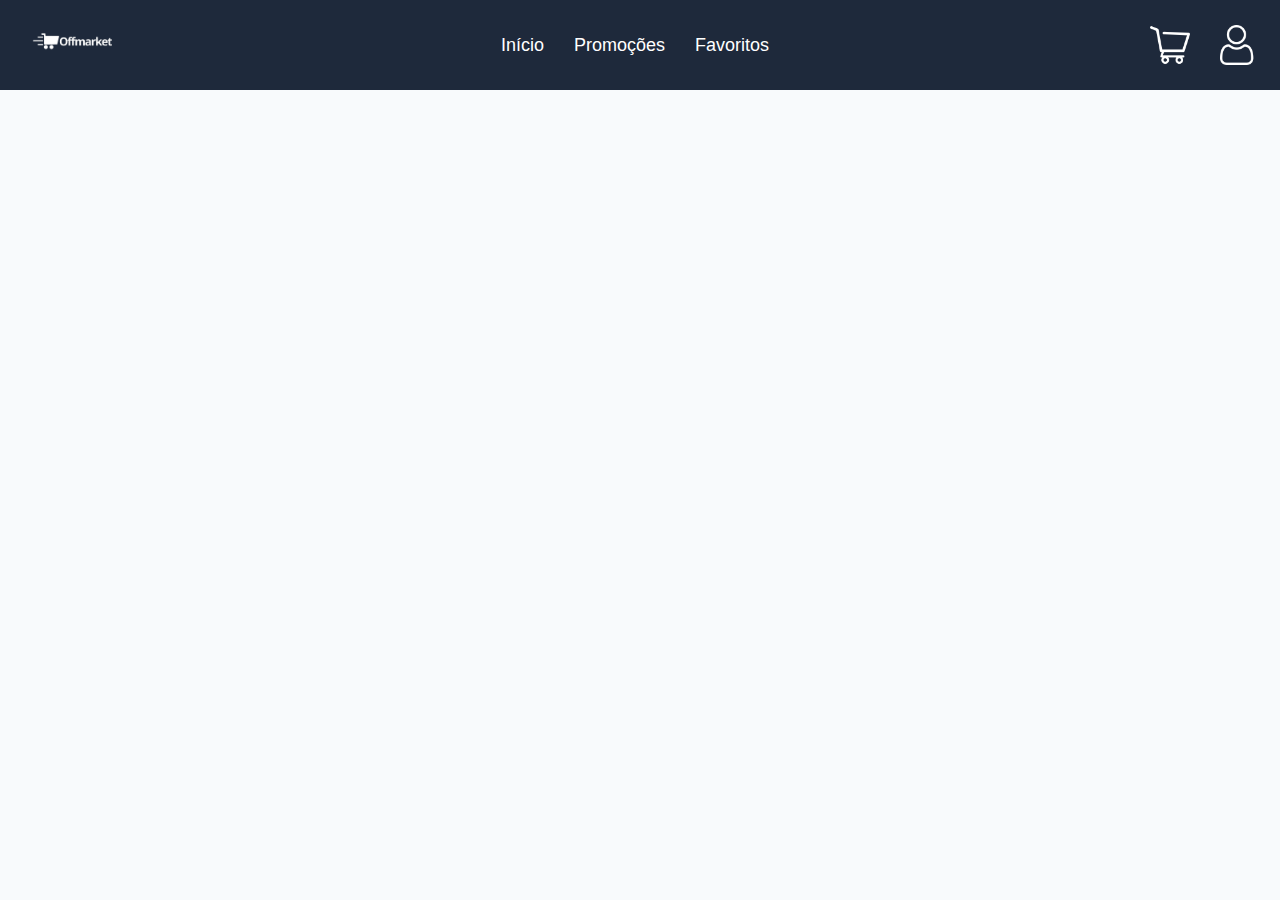
<file: index.html>
<!DOCTYPE html>
<html lang="en">
<head>
    <meta charset="UTF-8">
    <meta name="viewport" content="width=device-width, initial-scale=1.0">
    <link rel="stylesheet" href="style.css">
    <title>E-commerce</title>
</head>
<body>

    <header>
        
        <img src="/img/logo.png" alt="Logo da Offmarket" class="logo" width="60px">

    <div class="filtros">
        <P>Início</P>
        <P>Promoções</P>
        <P>Favoritos</P>
    </div>
    
    <div class="icones">
        <img src="/img/carrinho.png" alt="" id="carrinho">

        <img src="/img/perfil.png" alt="">
    </div>

    </header>

  <main>

    <div class="produtos" id="produtos">

        

    </div>



  </main>


    <script src="index.js"></script>
</body>
</html>
</file>
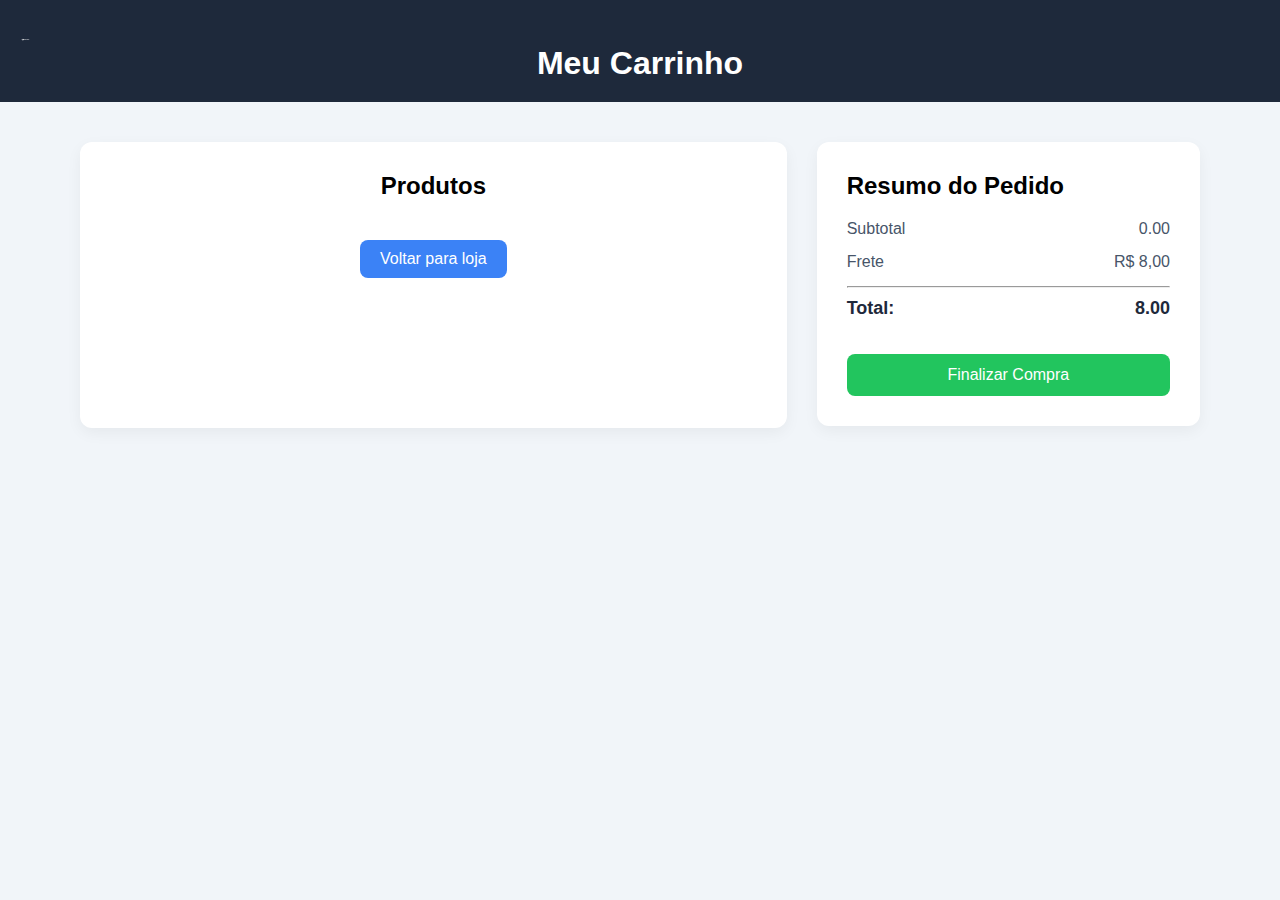
<file: carrinho.html>
<!DOCTYPE html>
<html lang="pt-br">
<head>
    <meta charset="UTF-8">
    <title>Carrinho</title>
    <link rel="stylesheet" href="carrinho.css">
</head>
<body>

    <header>
        <img src="/img/logo.png" class="logo" alt="">
        <h1>Meu Carrinho</h1>
    </header>

    <main class="container">

        <section class="produtos-carrinho">
            <h2>Produtos</h2>
            <a href="index.html" class="voltar">Voltar para loja</a>

            <div id="carrinho">
                
             
            </div>

        </section>

        
        <aside class="resumo">
            <h2>Resumo do Pedido</h2>

            <div class="linha">
                <span>Subtotal</span>
                <span id="preco_produto">R$ 0,00</span>
            </div>

            <div class="linha">
                <span>Frete</span>
                <span>R$ 8,00</span>
            </div>

            <hr>

            <div class="linha total">
                <span>Total:</span>
                <span id="total">R$ 0.00</span>
            </div>

            <button id="finalizar">Finalizar Compra</button>
        </aside>

    </main>
    

<script src="carrinho.js"></script>    
</body>
</html>
</file>
<file: style.css>
*{
padding:0px;
margin:0px;
box-sizing:border-box;
}

body{
background-color:#F8FAFC;
font-family:Arial,Helvetica,sans-serif;
}

header{
display:flex;
justify-content:space-between;
align-items:center;
background-color:#1e293b;
height:90px;
padding:0 20px;
}

.filtros{
display:flex;
gap:30px;
color:#fff;
font-size:18px;
cursor:pointer;
}

.icones{
display:flex;
gap:30px;
}

.icones img{
width:40px;
cursor:pointer;

}

.logo{
    display: flex;
    align-items: center;
    min-width: 100px;
    
}

.logo img{
    height: 80px;
    width: auto;
    display: block;
}

.produtos{
display:flex;
flex-wrap:wrap;
align-items:center;
gap:20px;
padding:20px;
}

.produtos_card{
display:flex;
flex-direction:column;
text-align:center;
width:250px;
min-height:490px;
background-color:#FFFFFF;
border:1px solid black;
border-radius:10px;
padding:20px;
position: relative;
}

.imagem_produto{
height:120px;
width:100%;
object-fit:contain;
margin-bottom:15px;
}

.produtos_card p{
margin:10px;
font-size:15px;
color:#555;
flex:1;
}

.produtos_card h1{
font-size:18px;
}

.produtos_card h2{
margin-bottom:5px;
color:#16A34A;
font-size:22px;
}

button{
margin-top:8px;
color:#fff;
padding:9px;
border-radius:10px;
background-color:#2563EB;
border:none;
cursor:pointer;
}

.favoritar {
    position: absolute;
    top: 15px;
    right: 15px;  
    height: 25px; 
    width: 25px;
    cursor: pointer;
}
</file>
<file: carrinho.css>
*{
    margin: 0;
    padding: 0;
    box-sizing: border-box;
}

body {
    font-family: Arial, Helvetica, sans-serif;
    background-color: #f1f5f9;
}

header {
    background-color: #1e293b;
    color: white;
    padding: 20px;
    text-align: center;
}

.logo{  
    display: flex;
    align-items: center;
    height: 10px;
    width: auto;
    margin-top: 15px;

}

.container {
    display: flex;
    gap: 30px;
    padding: 40px;
    max-width: 1200px;
    margin: auto;
}

.produtos-carrinho {
    flex: 2;
    text-align: center;
    background: white;
    padding: 30px;
    border-radius: 12px;
    box-shadow: 0 5px 15px rgba(0,0,0,0.05);
}

.produtos-carrinho h2 {
    margin-bottom: 20px;
}

#carrinho {
    text-align: center;
    padding: 60px;
    color: #64748b;
}

.produtos{
    /* display: flex;
    border: 1px solid black;
    border-radius: 8px */
 display: flex;
 justify-content: space-between;
  gap: 20px;
  background-color: #f3f4f6;;
  padding: 20px;
  border-radius: 12px;
  box-shadow: 10px 15px 15px rgba(0,0,0,0.05);
  align-items: center;
  margin-bottom: 20px;
}

.produtos img{
  width: 120px;
  height: 120px;
  object-fit: cover;
  border-radius: 10px;
}

.produtos h1{
    font-size: 25px;

}

.produtos h2{
font-size: 22px;
font-weight: bold;
margin-top: 20px;
color: #0f172a;
}

.remover_item {
    padding: 10px 15px;
    background-color: #ef4444;
    color: white;
    border: none;
    border-radius: 8px;
    font-size: 14px;
    cursor: pointer;
}


.voltar {
    display: inline-block;
    margin-top: 20px;
    padding: 10px 20px;
    background-color: #3b82f6;
    color: white;
    text-decoration: none;
    border-radius: 8px;
}

.voltar:hover {
    background-color: #2563eb;
}

.resumo {
    flex: 1;
    background: white;
    padding: 30px;
    border-radius: 12px;
    height: fit-content;
    box-shadow: 0 5px 15px rgba(0,0,0,0.05);
}

.resumo h2 {
    margin-bottom: 20px;
}

.linha {
    display: flex;
    justify-content: space-between;
    margin-bottom: 15px;
    color: #475569;
}

.total {
    margin-top: 10px;
    font-size: 18px;
    font-weight: bold;
    color: #1e293b;
}


.quantidade{
      width: 70px;
  height: 40px;
  text-align: center;
  font-size: 18px;
  font-weight: bold;
  border: 2px solid #1e293b;
  border-radius: 10px;
  outline: none;
  transition: 0.2s;
  background-color: #f8fafc;
  cursor: pointer;
}

#finalizar{
    width: 100%;
    padding: 12px;
    margin-top: 20px;
    background-color: #22c55e;
    border: none;
    border-radius: 8px;
    color: white;
    font-size: 16px;
    cursor: pointer;
    transition: 0.3s;
}

.finalizar:hover {
    background-color: #16a34a;
}
</file>
